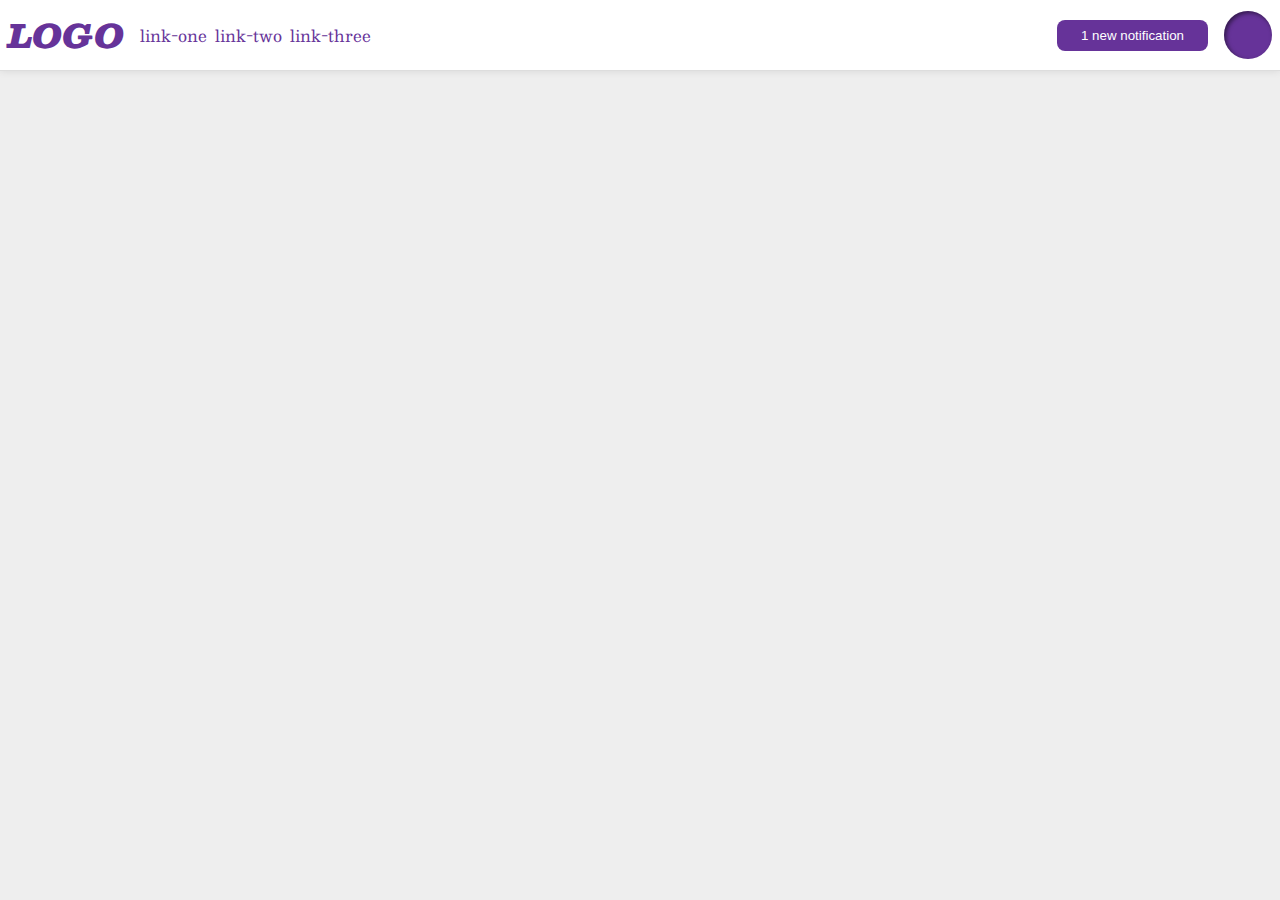
<file: foundations/flex/03-flex-header-2/index.html>
<!DOCTYPE html>
<html lang="en">
  <head>
    <meta charset="UTF-8">
    <meta http-equiv="X-UA-Compatible" content="IE=edge">
    <meta name="viewport" content="width=device-width, initial-scale=1.0">
    <title>Flex Header 2</title>
    <link rel="stylesheet" href="style.css">
  </head>
  <body>
    <div class="header">
      <div class="container2">
        <div class="logo">
          LOGO
        </div>
        <ul class="links">
          <li><a href="https://google.com">link-one</a></li>
          <li><a href="https://google.com">link-two</a></li>
          <li><a href="https://google.com">link-three</a></li>
        </ul>
      </div>
      <div class="container">
        <button class="notifications">
          1 new notification
        </button>
        <div class="profile-image"></div>
      </div>
    </div>
  </body>
</html>
</file>
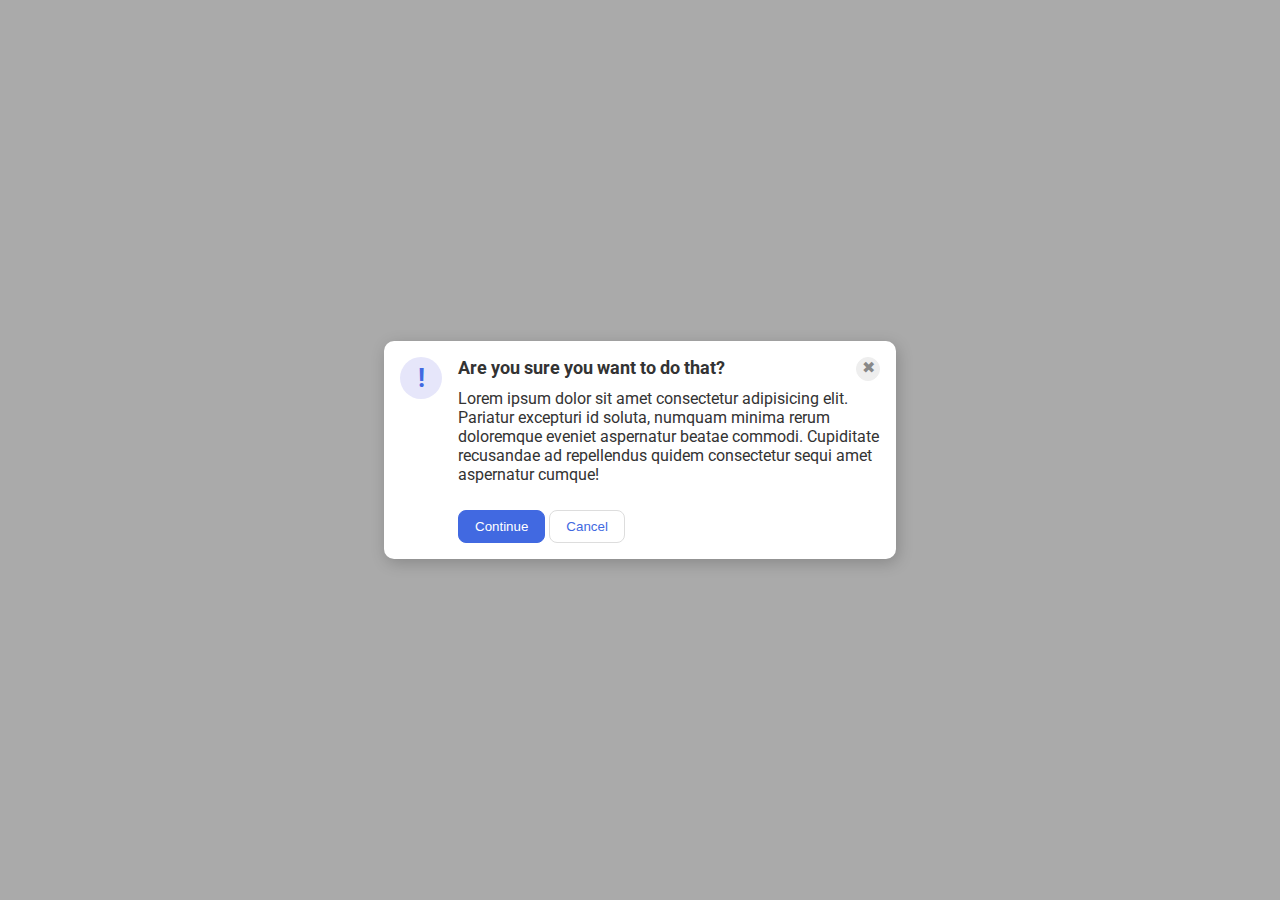
<file: foundations/flex/05-flex-modal/index.html>
<!DOCTYPE html>
<html lang="en">
  <head>
    <meta charset="UTF-8">
    <meta http-equiv="X-UA-Compatible" content="IE=edge">
    <meta name="viewport" content="width=device-width, initial-scale=1.0">
    <link rel="stylesheet" href="style.css">
    <title>Modal</title>
  </head>
  <body>
    <div class="modal">
      <div class="icon">!</div>
      <div class="container2">
        <div class="line1">
          <div class="header">Are you sure you want to do that?</div>
          <button class="close-button">✖</button>
        </div>
        <div class="text">Lorem ipsum dolor sit amet consectetur adipisicing elit. Pariatur excepturi id soluta, numquam minima rerum doloremque eveniet aspernatur beatae commodi. Cupiditate recusandae ad repellendus quidem consectetur sequi amet aspernatur cumque!</div>
        <div class="line3">
          <button class="continue">Continue</button>
          <button class="cancel">Cancel</button>
        </div>
      </div>
    </div>
  </body>
</html>
</file>
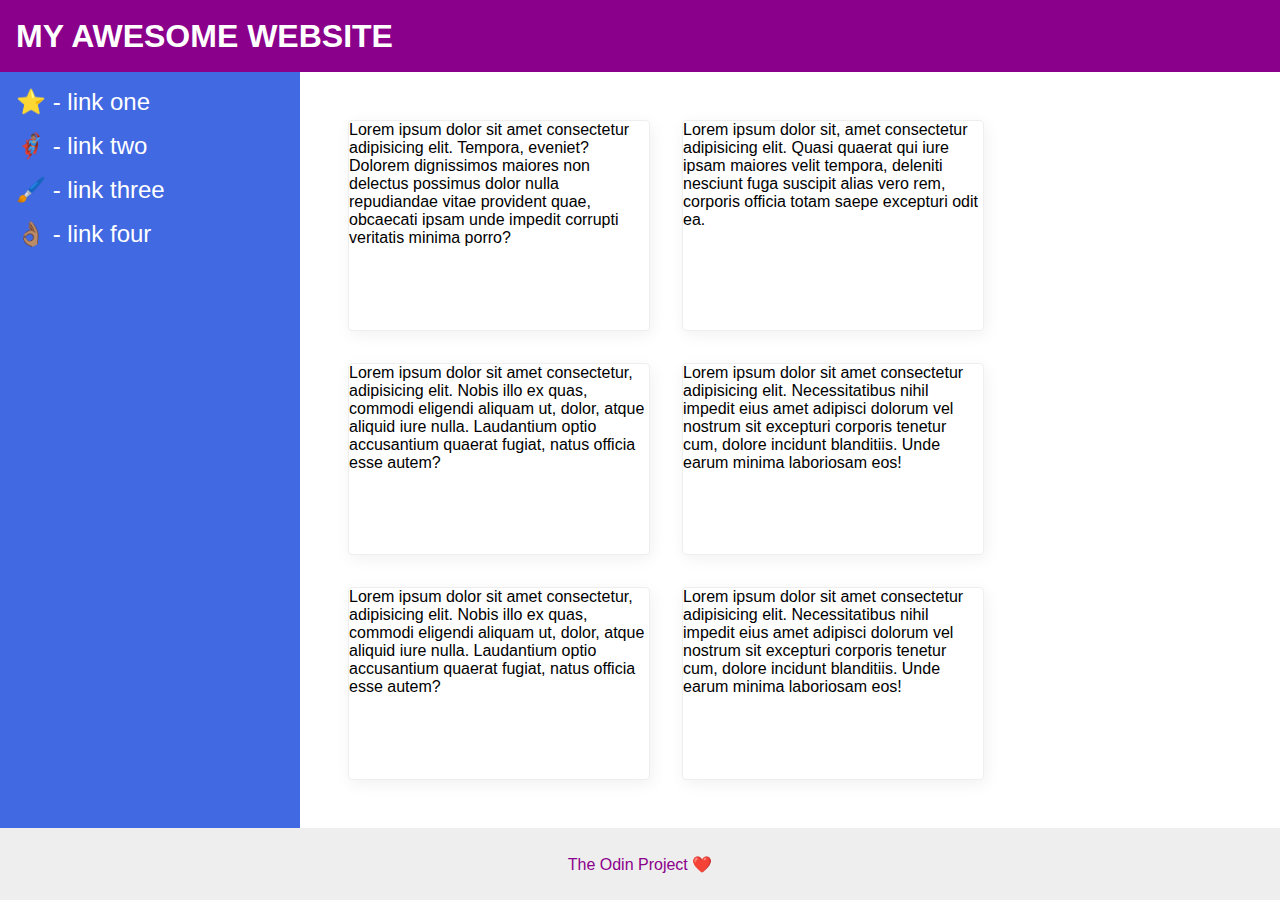
<file: foundations/flex/07-flex-layout-2/index.html>
<!DOCTYPE html>
<html lang="en">
  <head>
    <meta charset="UTF-8">
    <meta http-equiv="X-UA-Compatible" content="IE=edge">
    <meta name="viewport" content="width=device-width, initial-scale=1.0">
    <title>The Holy Grail</title>
    <link rel="stylesheet" href="style.css">
  </head>
  <body>
    <div class="header">
      MY AWESOME WEBSITE
    </div>
    <div class="content">
    
      <div class="sidebar">
        <ul>
          <li><a href="#">⭐ - link one</a></li>
          <li><a href="#">🦸🏽‍♂️ - link two</a></li>
          <li><a href="#">🖌️ - link three</a></li>
          <li><a href="#">👌🏽 - link four</a></li>
        </ul>
      </div>
      <div class="card-pack">
        <div class="card">Lorem ipsum dolor sit amet consectetur adipisicing elit. Tempora, eveniet? Dolorem dignissimos maiores non delectus possimus dolor nulla repudiandae vitae provident quae, obcaecati ipsam unde impedit corrupti veritatis minima porro?</div>
        <div class="card">Lorem ipsum dolor sit, amet consectetur adipisicing elit. Quasi quaerat qui iure ipsam maiores velit tempora, deleniti nesciunt fuga suscipit alias vero rem, corporis officia totam saepe excepturi odit ea.</div>
        <div class="card">Lorem ipsum dolor sit amet consectetur, adipisicing elit. Nobis illo ex quas, commodi eligendi aliquam ut, dolor, atque aliquid iure nulla. Laudantium optio accusantium quaerat fugiat, natus officia esse autem?</div>
        <div class="card">Lorem ipsum dolor sit amet consectetur adipisicing elit. Necessitatibus nihil impedit eius amet adipisci dolorum vel nostrum sit excepturi corporis tenetur cum, dolore incidunt blanditiis. Unde earum minima laboriosam eos!</div>
        <div class="card">Lorem ipsum dolor sit amet consectetur, adipisicing elit. Nobis illo ex quas, commodi eligendi aliquam ut, dolor, atque aliquid iure nulla. Laudantium optio accusantium quaerat fugiat, natus officia esse autem?</div>
        <div class="card">Lorem ipsum dolor sit amet consectetur adipisicing elit. Necessitatibus nihil impedit eius amet adipisci dolorum vel nostrum sit excepturi corporis tenetur cum, dolore incidunt blanditiis. Unde earum minima laboriosam eos!</div>
    
      </div>
    </div>
    <div class="footer">
      The Odin Project ❤️
    </div>
  </body>
</html>
</file>
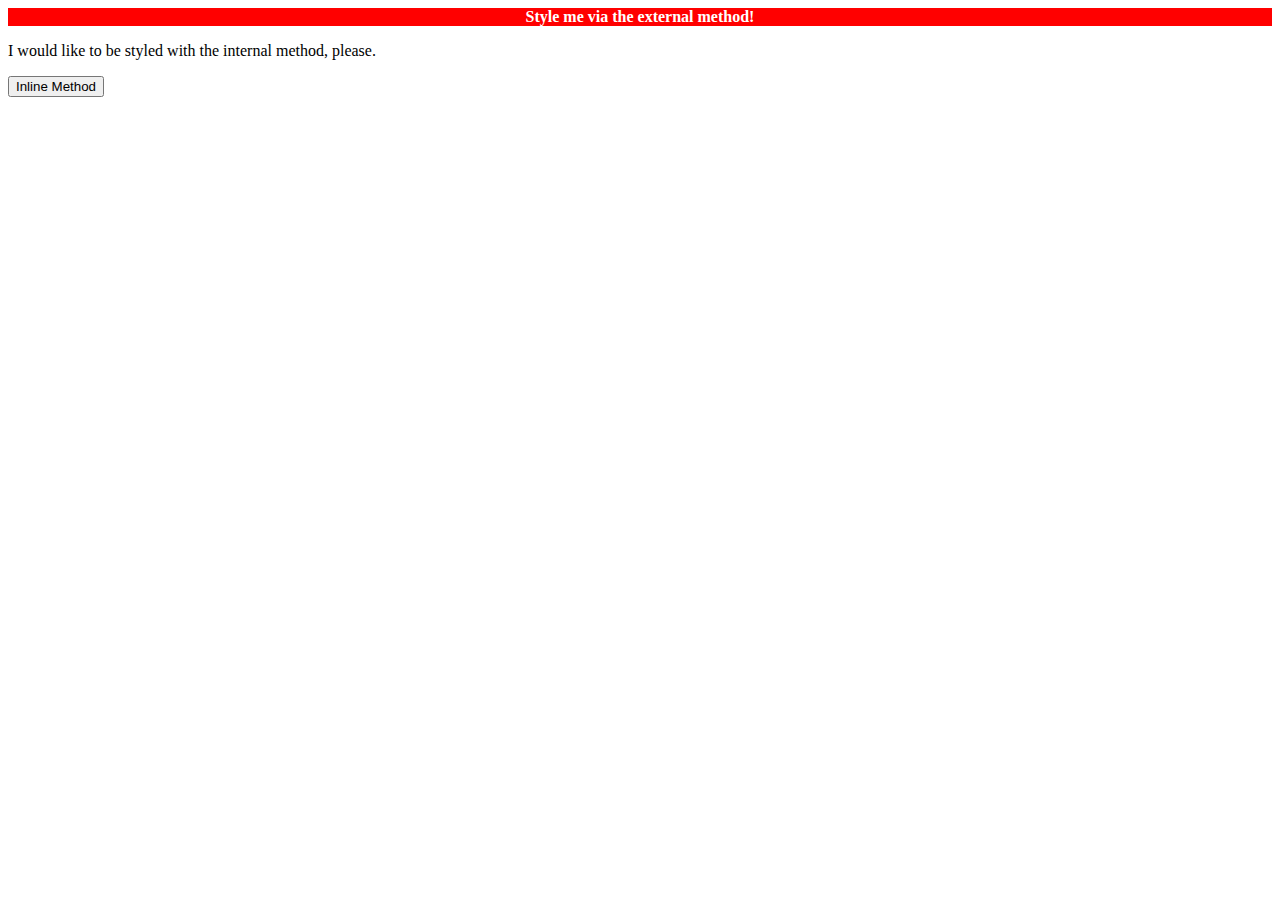
<file: foundations/intro-to-css/01-css-methods/index.html>
<!DOCTYPE html>
<html lang="en">
  <head>
    <meta charset="UTF-8">
    <meta http-equiv="X-UA-Compatible" content="IE=edge">
    <meta name="viewport" content="width=device-width, initial-scale=1.0">
    <title>Methods for Adding CSS</title>
    <link rel="stylesheet" href="style.css">
  </head>
  <body>
    <div>Style me via the external method!</div>
    <p>I would like to be styled with the internal method, please.</p>
    <button>Inline Method</button>
  </body>
</html>
</file>
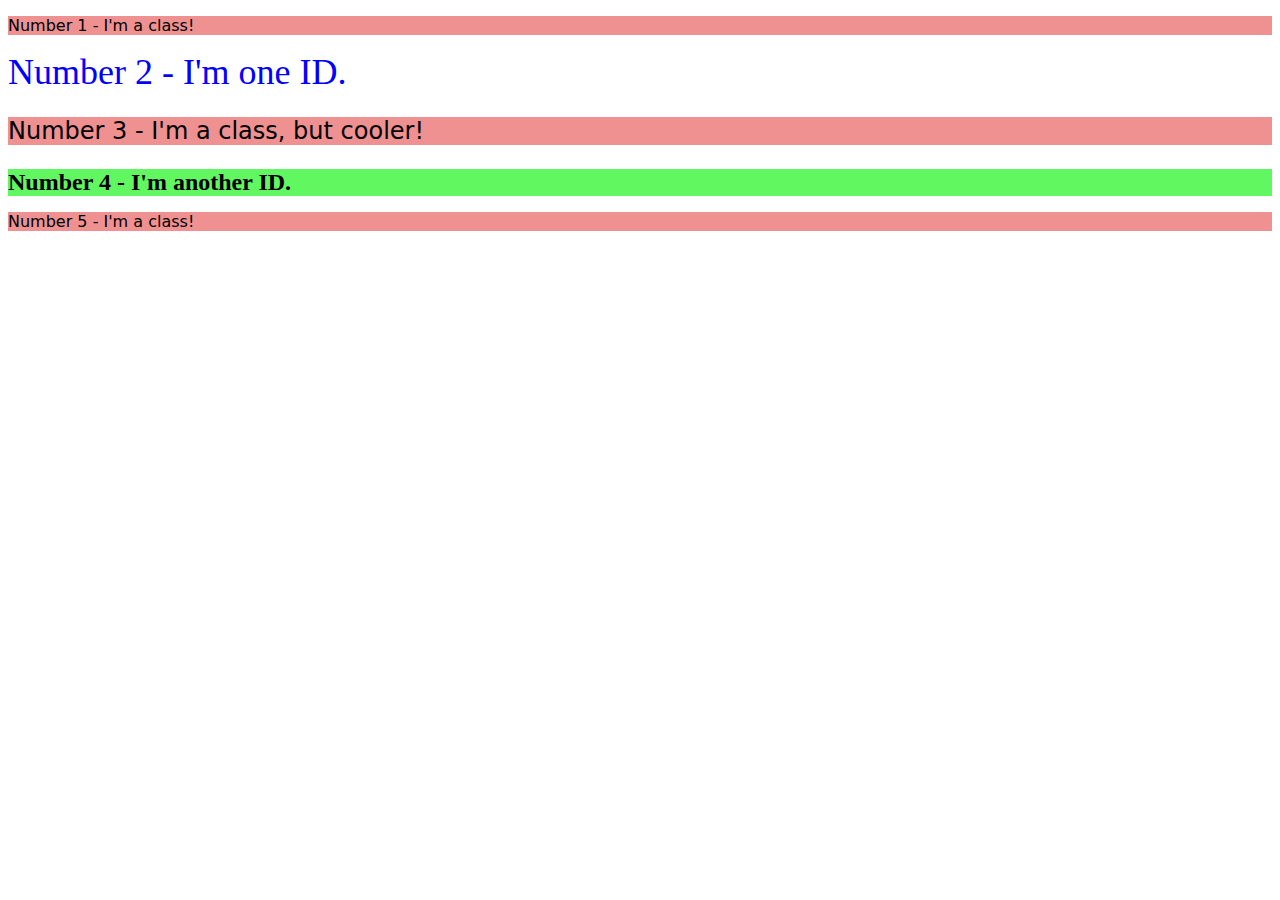
<file: foundations/intro-to-css/02-class-id-selectors/index.html>
<!DOCTYPE html>
<html lang="en">
  <head>
    <meta charset="UTF-8">
    <meta http-equiv="X-UA-Compatible" content="IE=edge">
    <meta name="viewport" content="width=device-width, initial-scale=1.0">
    <title>Class and ID Selectors</title>
    <link rel="stylesheet" href="style.css">
  </head>
  <body>
    <p class="odd">Number 1 - I'm a class!</p>
    <div id="second">Number 2 - I'm one ID.</div>
    <p class="odd third">Number 3 - I'm a class, but cooler!</p>
    <div id="fourth">Number 4 - I'm another ID.</div>
    <p class="odd">Number 5 - I'm a class!</p>
  </body>
</html>
</file>
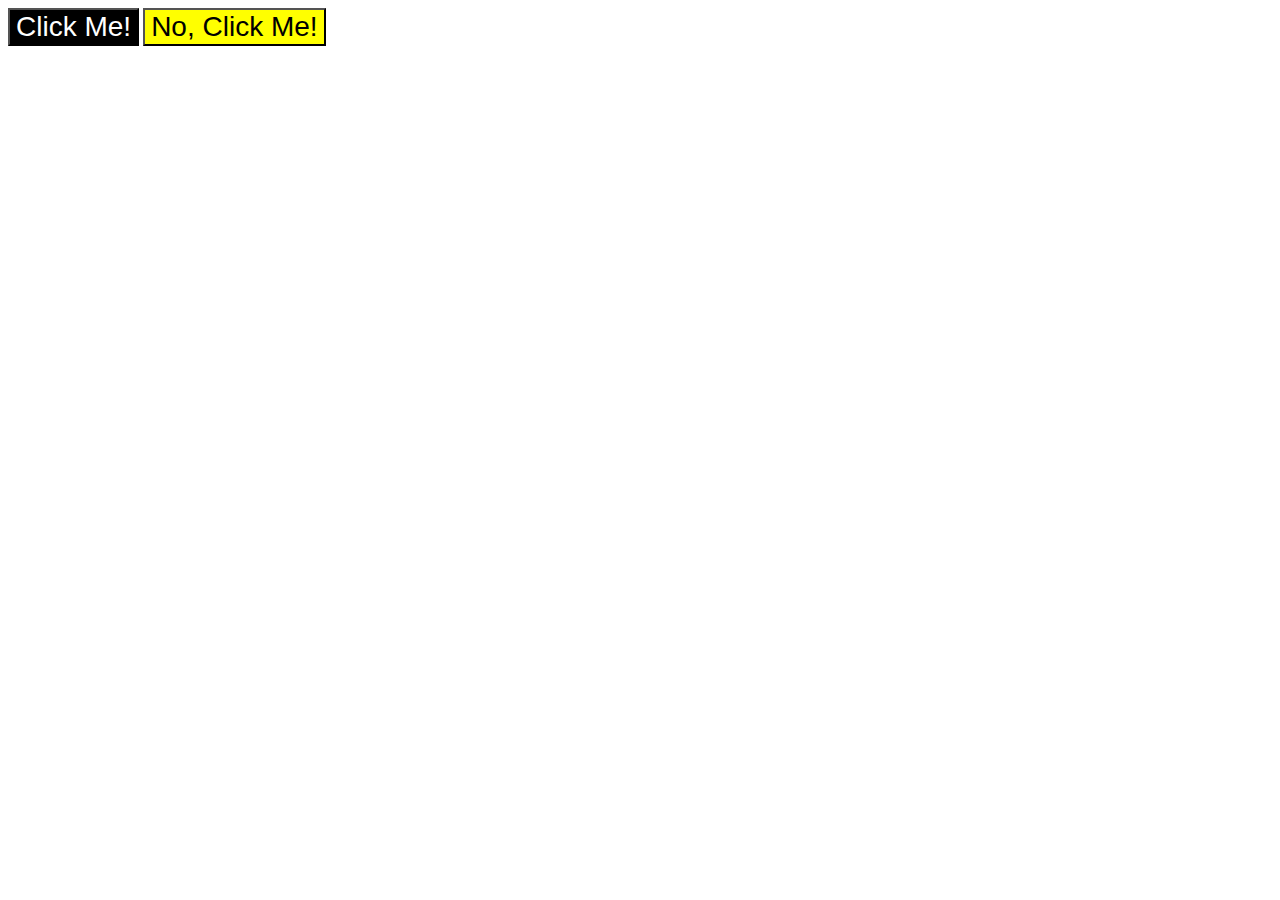
<file: foundations/intro-to-css/03-grouping-selectors/index.html>
<!DOCTYPE html>
<html lang="en">
  <head>
    <meta charset="UTF-8">
    <meta http-equiv="X-UA-Compatible" content="IE=edge">
    <meta name="viewport" content="width=device-width, initial-scale=1.0">
    <title>Grouping Selectors</title>
    <link rel="stylesheet" href="style.css">
  </head>
  <body>
    <button class="font first">Click Me!</button>
    <button class="font second">No, Click Me!</button>
  </body>
</html>
</file>
<file: foundations/flex/03-flex-header-2/style.css>
/* this is some magical font-importing.  
you'll learn about it later. */
@import url('https://fonts.googleapis.com/css2?family=Besley:ital,wght@0,400;1,900&display=swap');

body {
  margin: 0;
  background: #eee;
  font-family: Besley, serif;
  
}

.header {
  background: white;
  border-bottom: 1px solid #ddd;
  box-shadow: 0 0 8px rgba(0,0,0,.1);
  display: flex;
  justify-content: space-between;
  padding: 8px;

}

.profile-image {
  background: rebeccapurple;
  box-shadow: inset 2px 2px 4px rgba(0,0,0,.5);
  border-radius: 50%;
  width: 48px;
  height: 48px;
  margin: auto;
  
}

.logo {
  color: rebeccapurple;
  font-size: 32px;
  font-weight: 900;
  font-style: italic;
  display: flex;
}

button {
  border: none;
  border-radius: 8px;
  background: rebeccapurple;
  color: white;
  padding: 8px 24px;
  margin: auto;
}

a {
  /* this removes the line under our links */
  text-decoration: none;
  color: rebeccapurple;
}

ul {
  list-style-type: none;
  display: flex;
  gap: 8px;
  margin: auto;
  padding: 0;
  
}
.container{
  display: flex;
  align-items: center;
  flex 1;
  gap: 16px;
  
}
.container2{
  display: flex;
  gap: 16px;
  align-items: center;

}
</file>
<file: foundations/flex/05-flex-modal/style.css>
@import url('https://fonts.googleapis.com/css2?family=Roboto:wght@400;700&display=swap');

html, body {
  height: 100%;
}

body {
  font-family: Roboto, sans-serif;
  margin: 0;
  background: #aaa;
  color: #333;
  /* I'll give you this one for free lol */
  display: flex;
  align-items: center;
  justify-content: center;
}

.modal {
  background: white;
  width: 480px;
  border-radius: 10px;
  box-shadow: 2px 4px 16px rgba(0,0,0,.2);
  display: flex;
  gap: 16px;
  padding: 16px;
  
  
}

.icon {
  color: royalblue;
  font-size: 26px;
  font-weight: 700;
  background: lavender;
  width: 42px;
  height: 42px;
  border-radius: 50%;
  display: flex;
  align-items: center;
  justify-content: center;

  min-width: 42px;

}

.close-button {
  background: #eee;
  border-radius: 50%;
  color: #888;
  font-weight: 400;
  font-size: 16px;
  height: 24px;
  width: 24px;
  display: flex;
  align-self: flex-end;
  justify-content: center;
  border: 1px solid #eee;
  padding: 0;
}

button {
  cursor: pointer;
  padding: 8px 16px;
  border-radius: 8px;
}

button.continue {
  background: royalblue;
  border: 1px solid royalblue;
  color: white;
}

button.cancel {
  background: white;
  border: 1px solid #ddd;
  color: royalblue;
}

.container2{
  display: flex;
  flex-direction: column;
  gap: 8px;
  
}

.line1,.text,.line3{
  display: flex;
  
  
}
.line3{
  gap: 4px;
  margin-top: 18px;
}
.line1{
  justify-content: space-between;
  font-size: 18px;
  font-weight: 700;
}
</file>
<file: foundations/flex/07-flex-layout-2/style.css>
body {
  font-family: -apple-system, BlinkMacSystemFont, 'Segoe UI', Roboto, Oxygen, Ubuntu, Cantarell, 'Open Sans', 'Helvetica Neue', sans-serif;
  margin: 0;
  min-height: 100vh;
  display: flex;
  flex-direction: column;
}

.header {
  height: 72px;
  background: darkmagenta;
  color: white;
  font-size: 32px;
  font-weight: 900;
  align-content: center;
  padding-left: 16px ;
}

.footer {
  height: 72px;
  background: #eee;
  color: darkmagenta;
  align-content: center;
  text-align: center;
}

.sidebar {
  width: 300px;
  background: royalblue;
  box-sizing: border-box;
  flex-shrink: 0;
  padding: 16px;
}

.card {
  border: 1px solid #eee;
  box-shadow: 2px 4px 16px rgba(0,0,0,.06);
  border-radius: 4px;
  width: 300px;
  

}

.content{
  display: flex;
  flex-grow: 1;
 

}

.card-pack{
  display: flex;
  padding: 48px;
  flex-wrap: wrap;
  gap: 32px;
 
  
  

}

a{
  color: white;
  text-decoration: none;
  font-size: 24px;
}

ul{
  list-style: none;
  margin: 0;
  padding: 0;
}

li{
  margin-bottom: 16px;
}
</file>
<file: foundations/intro-to-css/01-css-methods/style.css>
div {
    color:white;
    background-color: red;
    font-weight: bold;
    text-align: center;


}
</file>
<file: foundations/intro-to-css/02-class-id-selectors/style.css>
.odd {
    background-color: rgb(240, 145, 145);
    font-family: Verdana, DejaVu Sans, sans-serif;
}
#second {
    font-size: 36px;
    color:blue;
}
.third {
    font-size: 24px;
}
#fourth {
    font-size: 24px;
    background-color: rgb(96, 247, 96);
    font-weight: bold;

}
</file>
<file: foundations/intro-to-css/03-grouping-selectors/style.css>
.font {
    font-size: 28px;
    font-family: Helvetica, 'Times New Roman', sans-serif;

}
.font.first{
    background-color: black;
    color: white;
}
.font.second{
    background-color: yellow;
}
</file>
